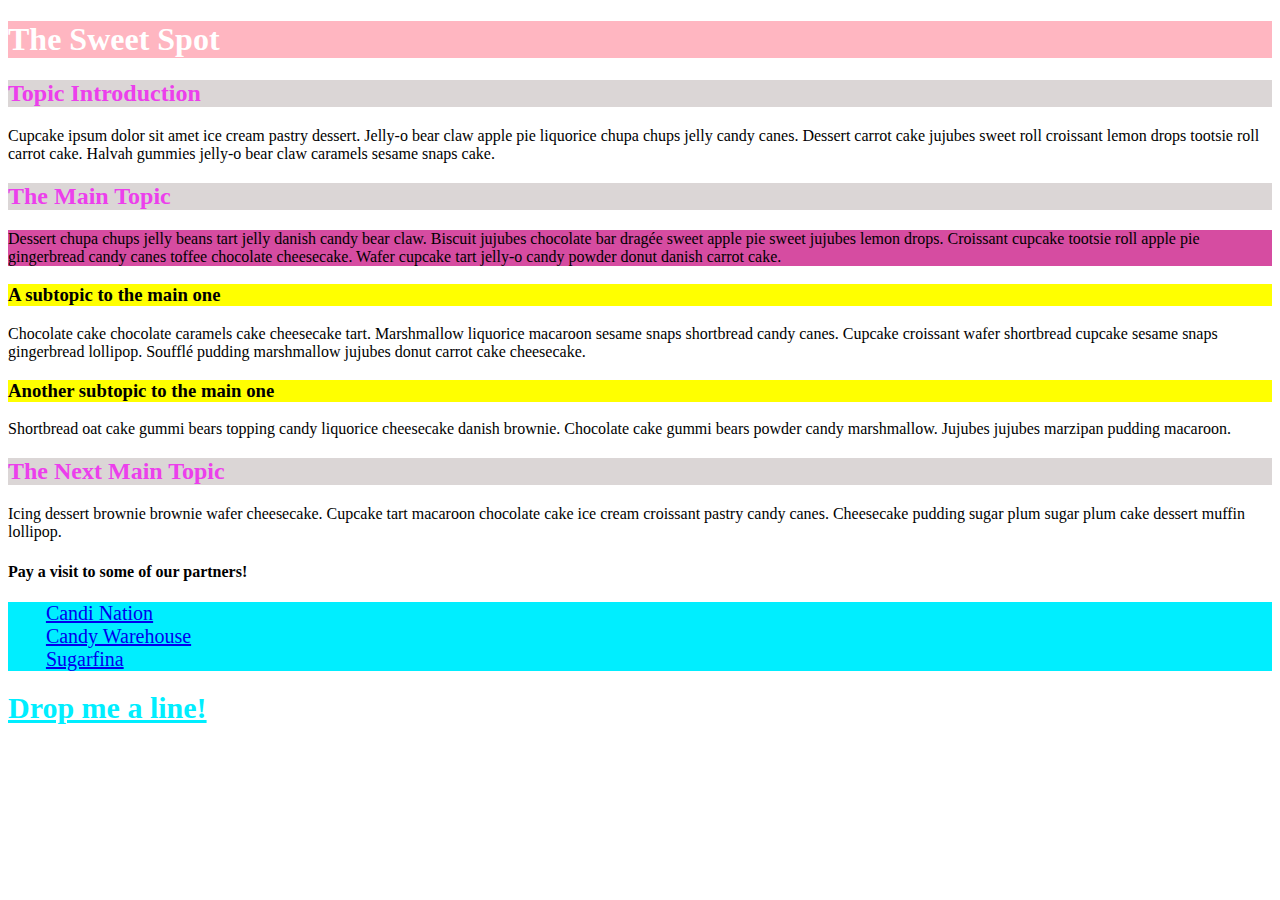
<file: index.html>
<!DOCTYPE html>
<html lang="en">
<head>
    <meta charset="UTF-8">
    <meta name="viewport" content="width=device-width, initial-scale=1.0">
    <link rel="stylesheet" href="style.css">
    <title>Task 7 Solution</title>
</head>
<body>
<h1 id="h1tag">The Sweet Spot</h1>
<h2 class="h2tag">Topic Introduction</h2>
<p>Cupcake ipsum dolor sit amet ice cream pastry dessert. Jelly-o bear claw apple pie liquorice chupa chups jelly candy canes. Dessert carrot cake jujubes sweet roll croissant lemon drops tootsie roll carrot cake. Halvah gummies jelly-o bear claw caramels sesame snaps cake.</p>
<h2 class="h2tag">The Main Topic</h2>

<p id="second-paragraph">Dessert chupa chups jelly beans tart jelly danish candy bear claw. Biscuit jujubes chocolate bar dragée sweet apple pie sweet jujubes lemon drops. Croissant cupcake tootsie roll apple pie gingerbread candy canes toffee chocolate cheesecake. Wafer cupcake tart jelly-o candy powder donut danish carrot cake.</p>

<h3 class="h3tag">A subtopic to the main one</h3>

<p>Chocolate cake chocolate caramels cake cheesecake tart. Marshmallow liquorice macaroon sesame snaps shortbread candy canes. Cupcake croissant wafer shortbread cupcake sesame snaps gingerbread lollipop. Soufflé pudding marshmallow jujubes donut carrot cake cheesecake.</p>

<h3 class="h3tag">Another subtopic to the main one</h3>

<p>Shortbread oat cake gummi bears topping candy liquorice cheesecake danish brownie. Chocolate cake gummi bears powder candy marshmallow. Jujubes jujubes marzipan pudding macaroon.</p>

<h2 class="h2tag">The Next Main Topic</h2>

<p> Icing dessert brownie brownie wafer cheesecake. Cupcake tart macaroon chocolate cake ice cream croissant pastry candy canes. Cheesecake pudding sugar plum sugar plum cake dessert muffin lollipop.</p>


<h4>Pay a visit to some of our partners!</h4>
<p id="links"><a href="https://www.candynation.com/" target="_blank" class="candy">Candi Nation</a><br>
<a href="https://www.candywarehouse.com/" target="_blank" class="candy">Candy Warehouse</a><br>
<a href="https://www.sugarfina.com/"  target="_blank" class="candy">Sugarfina</a></p>

<a href="./contact.html" class="contact">Drop me a line!</a>
</body>
</html>
</file>
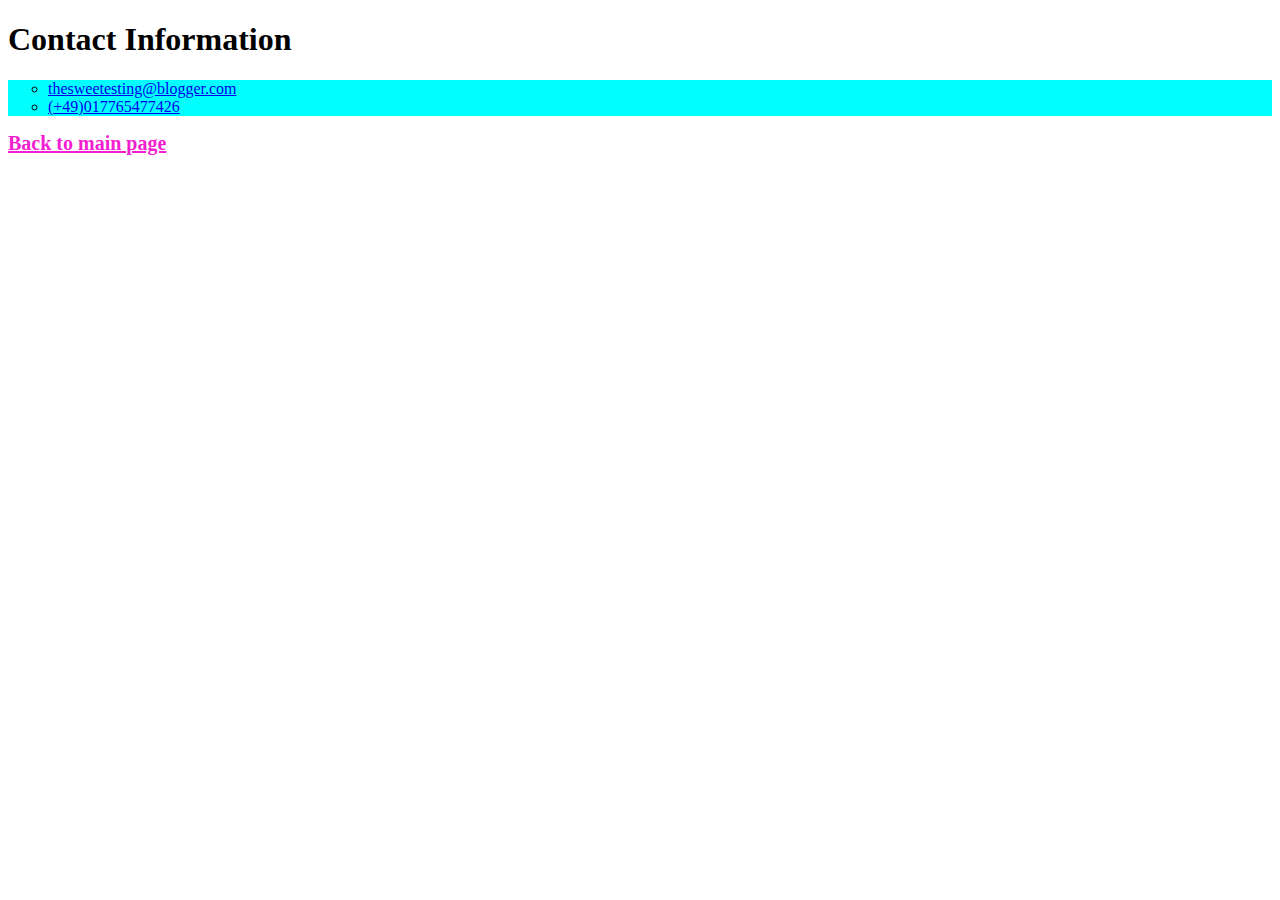
<file: contact.html>
<!DOCTYPE html>
<html lang="en">
<head>
    <meta charset="UTF-8">
    <meta name="viewport" content="width=device-width, initial-scale=1.0">
    <link rel="stylesheet" href="style.css">
    <title>contact</title>
</head>
<body>

<h1> Contact Information</h1>
<div>
<ul class="info">
   <li><a href="mailto:fakeemail@hotmail.com" >thesweetesting@blogger.com</a></li>
   <li><a href="tel:(+49)017765477426" >(+49)017765477426</a></li>
</ul>
</div>

   <a href="./index.html" class="mainpage">Back to main page</a>
</body>
</html>
</file>
<file: style.css>
#h1tag {
    background-color: lightpink;
    color: white;
    

}
.h2tag {
    background-color: rgb(219, 214, 214);
    color: rgb(236, 63, 236);
    font-style: normal;
    

}
.h3tag {
    background-color: yellow;
    color: black;
    
    
}
#second-paragraph {
    background-color: rgb(214, 76, 161);
}
#links {
    background-color: rgb(0, 238, 255);
    color: rgb(5, 68, 102);
    padding-inline-start: 3%;
    font-size: 20px;
}
.contact{
    color: rgb(0, 238, 255);
    font-weight: bold;
    font-size: 30px;
    
}
.mainpage {
    color:rgb(243, 31, 208);
    font-size: 20px;
    font-weight: bold;
    
}
.info{
    
    background-color: aqua;
    text-align: left;
    list-style-type: circle;
    
}
.h3tag:hover{
    color: blue;
}
#links:active{
    color: red;
}

.candy:active{
    color: red;
}
.candy:visited{
    color: white;
}
.candy:hover{
    color: red;
}
</file>
